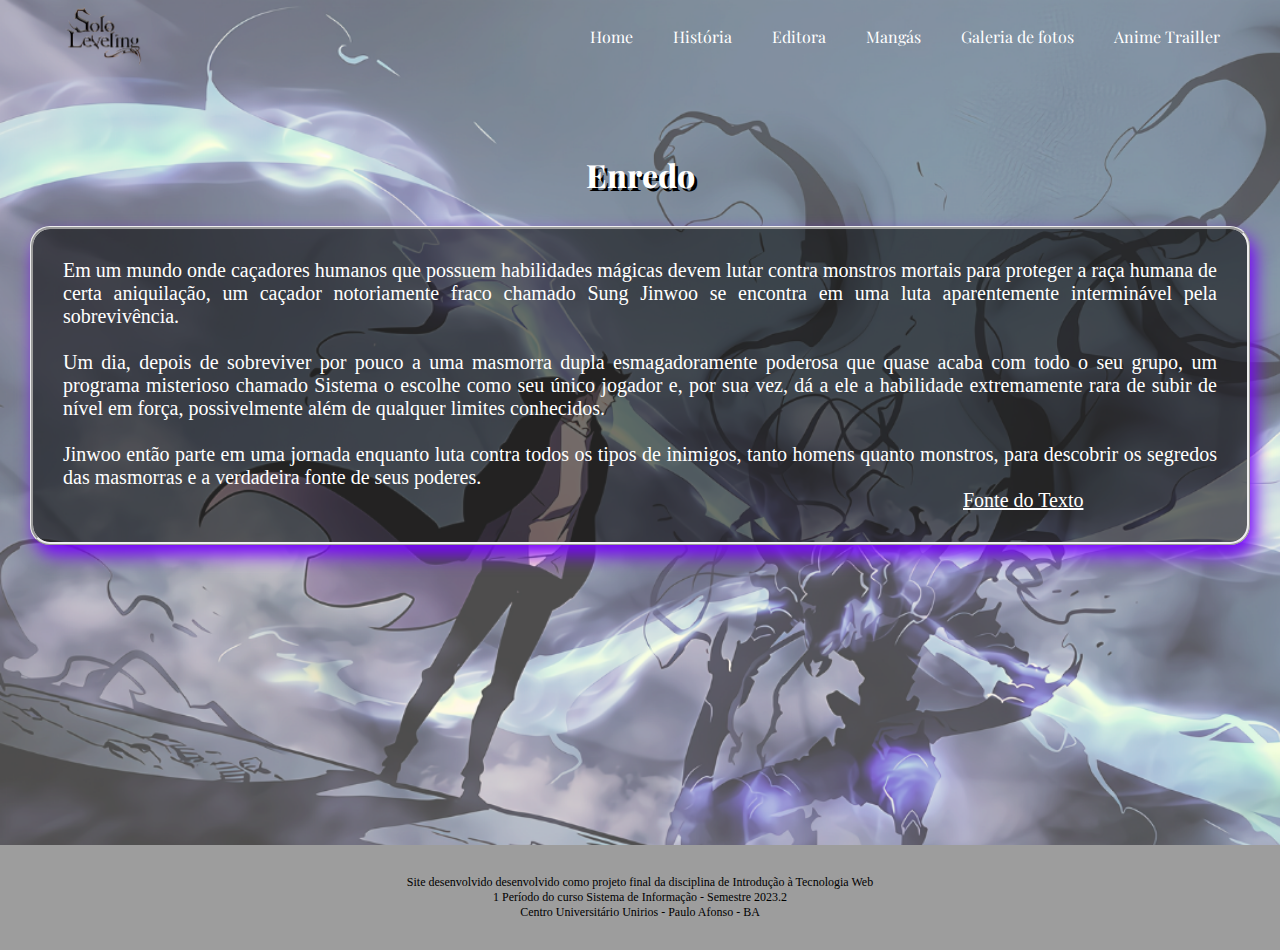
<file: index.html>
<!DOCTYPE html>
<html lang="pt-br">

<head>
    <meta charset="UTF-8">
    <meta name="viewport" content="width=device-width, initial-scale=1.0">
    <link rel="shortcut icon" href="images/icone/icone.ico" type="image/x-icon">
    <title>Solo Leveling</title>
    <link rel="stylesheet" href="css/index.css">
    <link rel="stylesheet" href="css/geral.css">
    <link rel="preconnect" href="https://fonts.googleapis.com">
    <link rel="preconnect" href="https://fonts.gstatic.com" crossorigin>
    <link
        href="https://fonts.googleapis.com/css2?family=Playfair+Display:ital,wght@0,400;0,500;0,600;0,700;0,800;0,900;1,400;1,500;1,600;1,700;1,800;1,900&display=swap"
        rel="stylesheet">
    <script src="js/script.js"></script>
</head>

<body>
    <header id="cabecalho">
        <div class="container">
            <!-- <img id="logo" src="images/Logo_SOLO-removebg-preview.png" alt="logo"> -->
            <a href="index.html"> <img id="logo" src="images/logo/logoinicial.png" alt="logo"> </a>
            <nav id="menu">
                <ul>
                    <li><a href="index.html">Home</a></li>
                    <li><a href="pages/historia.html">História</a></li>
                    <li><a href="pages/editora.html">Editora</a></li>
                    <li><a href="pages/mangas.html">Mangás</a></li>
                    <li><a href="pages/galeria.html">Galeria de fotos</a></li>
                    <li><a href="pages/trailer.html">Anime Trailler</a></li>
                </ul>
            </nav>
        </div>
    </header>

    <h1 id="box_texto"> Enredo </h1>
    <div id="box_html">
        <p>

            Em um mundo onde caçadores humanos que possuem habilidades mágicas devem lutar contra monstros mortais para
            proteger a raça humana de certa aniquilação, um caçador notoriamente fraco chamado Sung Jinwoo se encontra
            em uma luta aparentemente interminável pela sobrevivência.</p><br>

        <p> Um dia, depois de sobreviver por pouco a uma masmorra dupla esmagadoramente poderosa que
            quase acaba com
            todo o seu grupo, um programa misterioso chamado Sistema o escolhe como seu único jogador e, por sua vez, dá
            a ele a habilidade extremamente rara de subir de nível em força, possivelmente além de qualquer limites
            conhecidos. </p><br>

        <p>
            Jinwoo então parte em uma jornada enquanto luta contra todos os tipos de inimigos, tanto homens quanto
            monstros, para descobrir os segredos das masmorras e a verdadeira fonte de seus poderes.
        </p>
        <a id="fontet" href="https://manganime.digital/viewtopic.php?t=3692&start=20" target="_blank"
            class="btn-saiba-mais">Fonte
            do
            Texto</a>

    </div>

    <footer id="rodape">
        <div class="container">
            <span> Site desenvolvido desenvolvido como projeto final da disciplina de Introdução à Tecnologia
                Web</span><br>

            <span>1 Período do curso Sistema de Informação - Semestre 2023.2</span><br>

            <span>Centro Universitário Unirios - Paulo Afonso -
                BA</span><br>


            <!-- <a href="https://www.instagram.com/odavidruan" target="_blank">@odavidruan</a> -->

        </div>
    </footer>


</body>

</html>
</file>
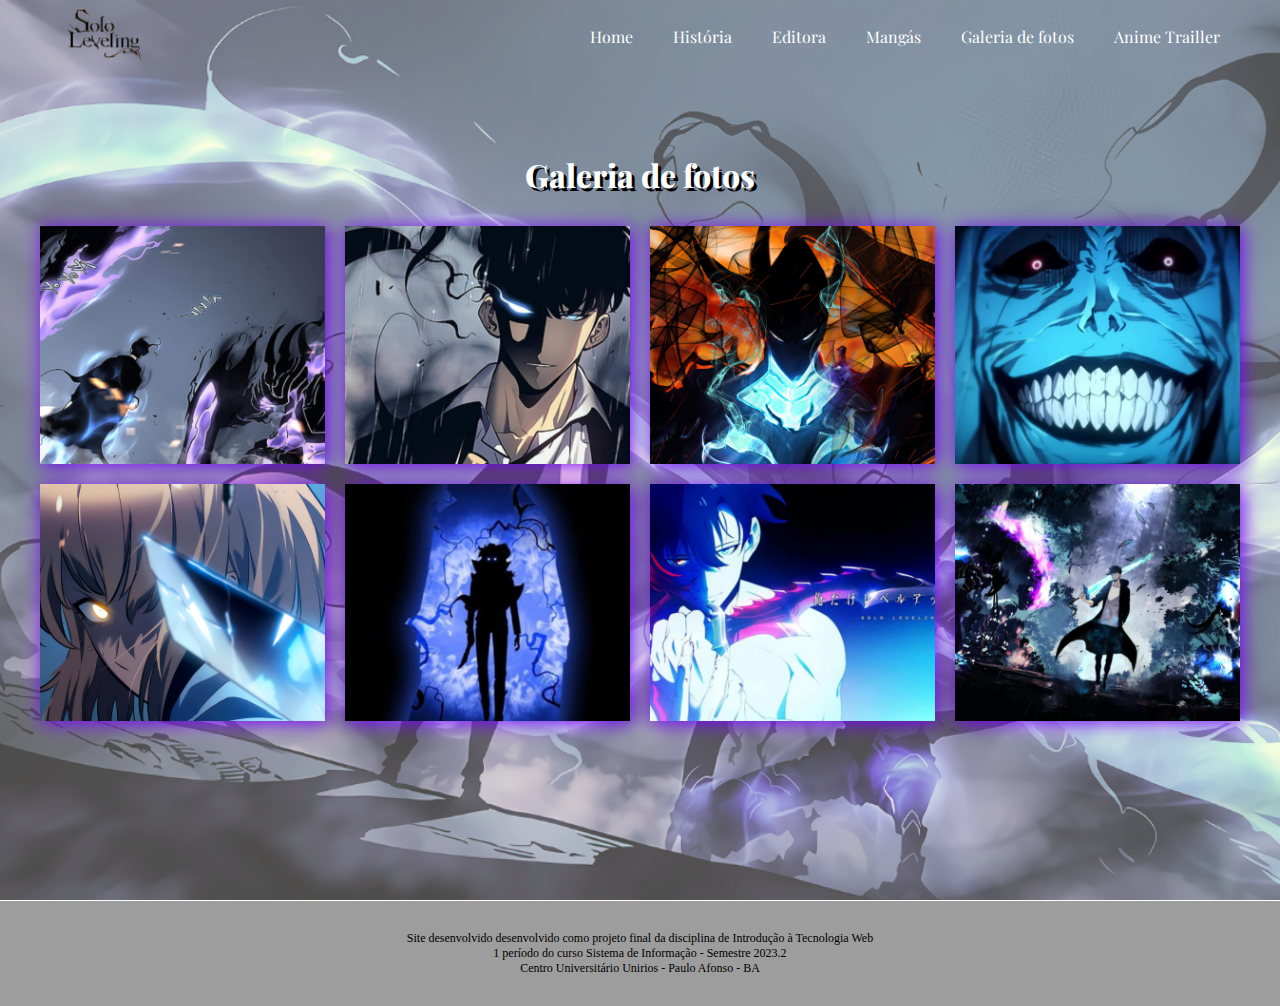
<file: pages/galeria.html>
<!DOCTYPE html>
<html lang="pt-br">

<head>
    <meta charset="UTF-8">
    <meta name="viewport" content="width=device-width, initial-scale=1.0">
    <link rel="shortcut icon" href="../images/icone/icone.ico" type="image/x-icon">
    <title>Solo Leveling</title>
    <link rel="stylesheet" href="../css/galeria.css">
    <link rel="stylesheet" href="../css/geral.css">
    <link rel="preconnect" href="https://fonts.googleapis.com">
    <link rel="preconnect" href="https://fonts.gstatic.com" crossorigin>


    <link
        href="https://fonts.googleapis.com/css2?family=Playfair+Display:ital,wght@0,400;0,500;0,600;0,700;0,800;0,900;1,400;1,500;1,600;1,700;1,800;1,900&display=swap"
        rel="stylesheet">

</head>

<body>
    <header id="cabecalho">
        <div class="container">
            <a href="../index.html"> <img id="logo" src="../images/logo/logoinicial.png" alt="logo"> </a>
            <nav id="menu">
                <ul>
                    <li><a href="../index.html">Home</a></li>
                    <li><a href="historia.html">História</a></li>
                    <li><a href="editora.html">Editora</a></li>
                    <li><a href="mangas.html">Mangás</a></li>
                    <li><a href="galeria.html">Galeria de fotos</a></li>
                    <li><a href="trailer.html">Anime Trailler</a></li>
                </ul>
            </nav>
        </div>
    </header>

    <h1 id="box_texto">Galeria de fotos</h1>
    <div id="box_galeria">
    </div>

    <section id="fotos" class="conteudo">

        <div id="fotos-galeria" class="container">
            <img src="../images/Imagesp/1.png"></a>
            <img src="../images/Imagesp/2.png"></a>
            <img src="../images/Imagesp/3.png"></a>
            <img src="../images/Imagesp/4.png"></a>
            <img src="../images/Imagesp/5.png"></a>
            <img src="../images/Imagesp/6.png"></a>
            <img src="../images/Imagesp/7.png"></a>
            <img src="../images/Imagesp/8.png"></a>

            <!-- Clica em uma foto e ela abre grande -->
        </div>
    </section>






    <footer id="rodape">
        <div class="container">
            <span> Site desenvolvido desenvolvido como projeto final da disciplina de Introdução à Tecnologia
                Web</span><br>

            <span>1 período do curso Sistema de Informação - Semestre 2023.2</span><br>

            <span>Centro Universitário Unirios - Paulo Afonso -
                BA</span><br>


            <!-- <a href="https://www.instagram.com/odavidruan" target="_blank">@odavidruan</a> -->

        </div>
    </footer>
</body>

</html>
</file>
<file: css/index.css>
body {

    background-image: url('../images/home.png');
    background-repeat: no-repeat;
    background-size: cover;
    background-attachment: fixed;

}


h1 {
    text-align: center;
    /* Centraliza o texto*/
    color: var(--cor-02);
    /* Aplica cor no texto*/
    font-weight: 800;
    /* Peso da Fonte ( grossura )*/
    margin: 30px;
    /* Margem */
    font-family: 'Playfair Display', serif;
}



#box_texto {
    color: var(--cor-04);
    text-shadow: 0.1em 0.1em var(--cor-02);
    margin-top: 80px;
}

/* FAZER SEPARADO CASO DESEJE ALTERAÇÃO EM UMA ESPECIFICA */



#box_html {
    text-align: center;
    text-align: justify;
    margin-left: 30px;
    margin-right: 30px;
    margin-bottom: 300px;
    background-color: rgba(0, 0, 0, 0.548);
    /* background-color: var(--cor-02); */
    /* color: var(--cor-04); */
    /* opacity: 0.67; */
    padding: 30px;
    border-radius: 20px;
    border-style: ridge;
    font-size: 20px;
    color: var(--cor-04);
    box-shadow: 5px 10px 18px var(--cor-06);


}

#fontet {
    margin-left: 900px;
    color: var(--cor-08);
}
</file>
<file: css/geral.css>
:root {
    --cor-01: #9D9D9D;
    --cor-02: #000;
    --cor-03: #ccc;
    --cor-04: #ffffff;
    --cor-05: #3c3c3c;
    --cor-06: rgb(119, 0, 255);

}

* {
    margin: 0;
    padding: 0;
    box-sizing: border-box;
    /* font-family: "Opens Sans", 'Segoe UI', Tahoma, Geneva, Verdana, sans-serif */
}

.container {
    max-width: 1200px;
    margin: 0 auto;
}


#cabecalho {
    /* background-color: var(--cor-01); */
    margin-bottom: 20px;
    font-family: 'Playfair Display', serif;
}

#cabecalho #logo {
    width: 90px;
}

#cabecalho .container {
    display: flex;
    align-items: center;
    /*Alinha a logo com o menu na horizontal */
    justify-content: space-between;
    /*-- */
}

#cabecalho #menu ul {
    display: flex;
    flex-wrap: wrap;
    /*REMOVE OS PONTOS DES ITENS DA LISTA*/
}

#cabecalho #menu ul li {
    list-style: none;
}

#cabecalho #menu ul li a {
    display: block;
    padding: 20px;
    text-decoration: none;
    color: var(--cor-04);
    transition: all 0.2s linear;
    /*faz a transição de umba para outra suavemente*/
}

#cabecalho #menu ul li a:hover {
    background-color: var(--cor-03);
}



#logo {
    padding-top: 5px;
    margin-left: 20px;

}

#rodape {

    background-color: var(--cor-01);
    color: var(--cor-02);
    text-align: center;
    font-size: 12px;
    padding: 30px;
    font-family: Georgia, 'Times New Roman', Times, serif
}

#rodape a {
    color: var(--cor-04);
    text-decoration: none;
}

#rodape a:hover {
    text-decoration: underline;
}
</file>
<file: css/galeria.css>
body {
    background-image: url('../images/home.png');
    background-repeat: no-repeat;
    background-size: cover;
    background-attachment: fixed;

}



h1 {
    text-align: center;
    /* Centraliza o texto*/
    color: var(--cor-02);
    /* Aplica cor no texto*/
    font-weight: 800;
    /* Peso da Fonte ( grossura )*/
    margin: 30px;
    /* Margem */
    font-family: 'Playfair Display', serif;
}

#box_texto {
    color: var(--cor-04);
    text-shadow: 0.1em 0.1em var(--cor-02);
    margin-top: 80px;
}

#fotos_galeria {
    margin-top: 90px;
}

#fotos .container {
    display: grid;
    grid-template-columns: repeat(4, 1fr);
    gap: 20px;
    margin-bottom: 180px;

}

#fotos .container img {
    width: 100%;
    transition: all 0.2s linear;
    box-shadow: 2px 2px 18px var(--cor-06);
}

#fotos .container img:hover {
    transform: scale(0.9);
}
</file>
